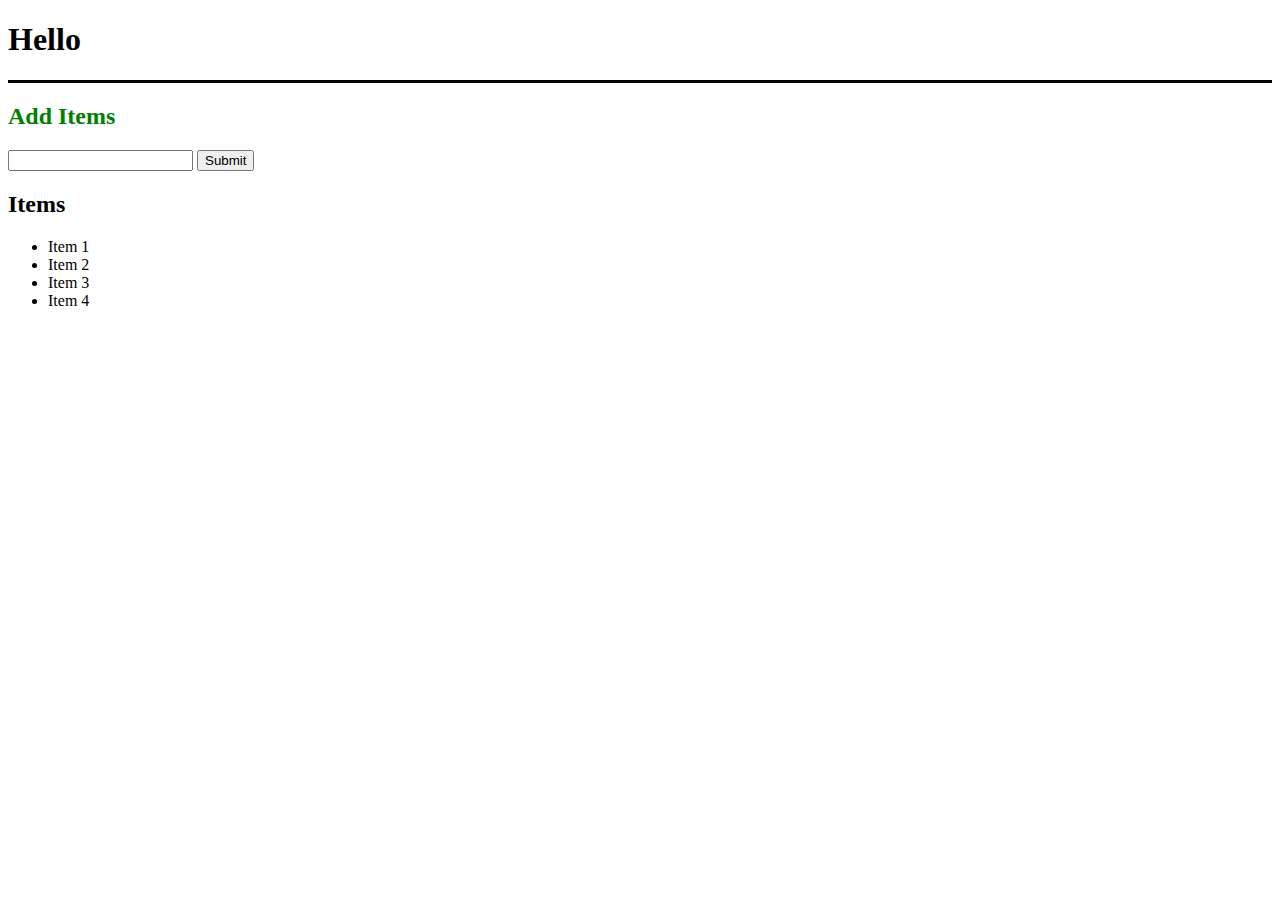
<file: index.html>
<!DOCTYPE html>
<html lang="en">
<head>
  <meta charset="UTF-8">
  <meta name="viewport" content="width=device-width, initial-scale=1.0">
  <meta http-equiv="X-UA-Compatible" content="ie=edge">
  <link rel="stylesheet" href="https://maxcdn.bootstrapcdn.com/bootstrap/4.0.0-beta/css/bootstrap.min.css" integrity="sha384-/Y6pD6FV/Vv2HJnA6t+vslU6fwYXjCFtcEpHbNJ0lyAFsXTsjBbfaDjzALeQsN6M" crossorigin="anonymous">
  <title>Item Lister</title>
</head>
<body>
  <header id="main-header" class="bg-success text-white p-4 mb-3">
    <div class="container">
      <h1 id="header-title">Item Lister <span style="display:none">123</span></h1>
    </div>
  </header>
  <div class="container">
   <div id="main" class="card card-body">
    <h2 id="title">Add Items</h2>
    <form class="form-inline mb-3">
      <input type="text" class="form-control mr-2">
      <input type="submit" class="btn btn-dark" value="Submit">
    </form>
    <h2 class="title">Items</h2>
    <ul id="items" class="list-group">
      <li class="list-group-item">Item 1</li>
      <li class="list-group-item">Item 2</li>
      <li class="list-group-item">Item 3</li>
      <li class="list-group-item">Item 4</li>
    </ul>
   </div>
  </div>


  <script src="dom.js"></script>
</body>
</html>
</file>
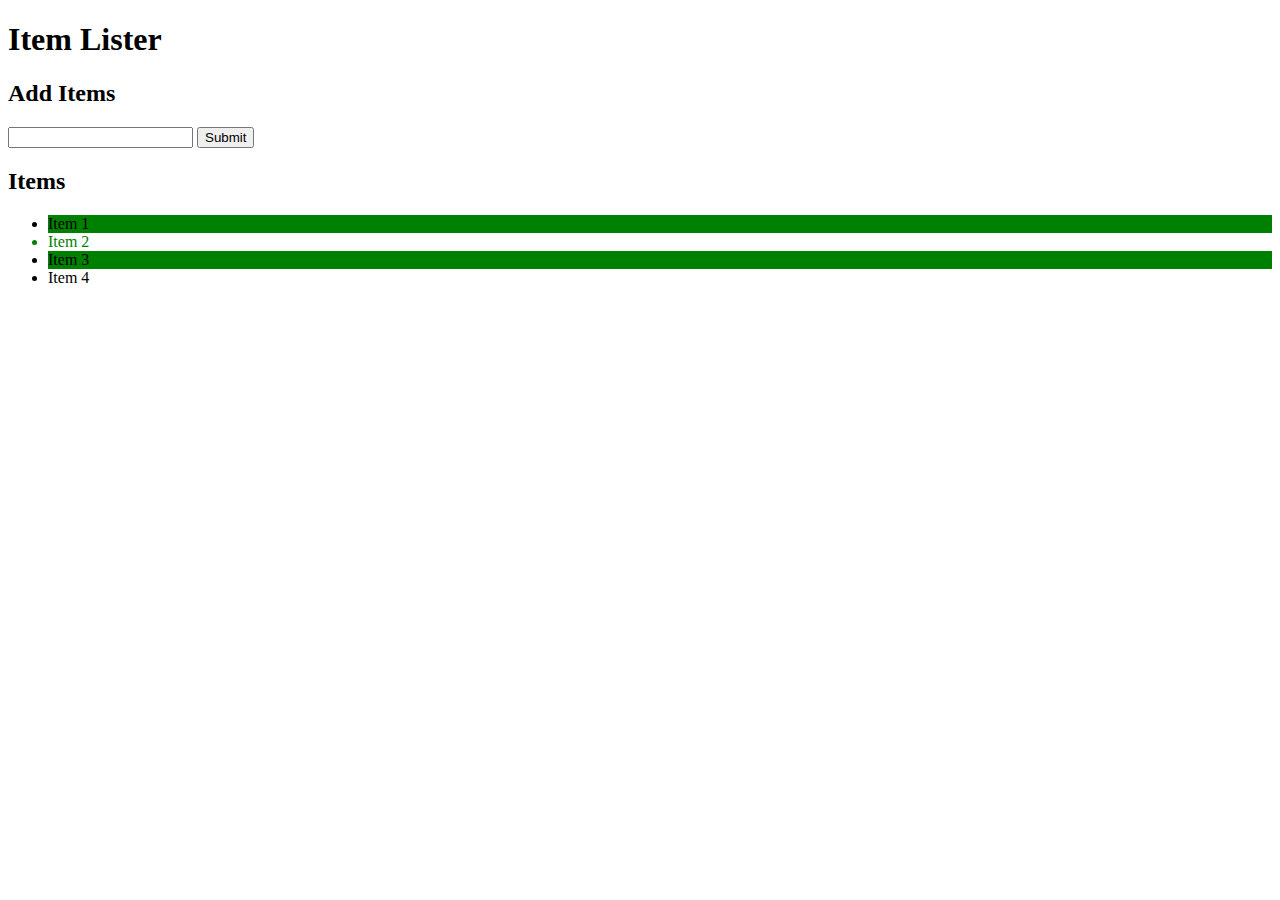
<file: Task4.html>
<!DOCTYPE html>
<html lang="en">
<head>
  <meta charset="UTF-8">
  <meta name="viewport" content="width=device-width, initial-scale=1.0">
  <meta http-equiv="X-UA-Compatible" content="ie=edge">
  <link rel="stylesheet" href="https://maxcdn.bootstrapcdn.com/bootstrap/4.0.0-beta/css/bootstrap.min.css" integrity="sha384-/Y6pD6FV/Vv2HJnA6t+vslU6fwYXjCFtcEpHbNJ0lyAFsXTsjBbfaDjzALeQsN6M" crossorigin="anonymous">
  <title>Item Lister</title>
</head>
<body>
  <header id="main-header" class="bg-success text-white p-4 mb-3">
    <div class="container">
      <h1 id="header-title">Item Lister <span style="display:none">123</span></h1>
    </div>
  </header>
  <div class="container">
   <div id="main" class="card card-body">
    <h2 class="title">Add Items</h2>
    <form class="form-inline mb-3">
      <input type="text" class="form-control mr-2">
      <input type="submit" class="btn btn-dark" value="Submit">
    </form>
    <h2 class="title">Items</h2>
    <ul id="items" class="list-group">
      <li class="list-group-item">Item 1</li>
      <li class="list-group-item">Item 2</li>
      <li class="list-group-item">Item 3</li>
      <li class="list-group-item">Item 4</li>
      <!-- Task 5 changes -->
      <!-- <li>Item 5</li> -->
    </ul>
   </div>
  </div>
<script src="Task4.js"></script>
</body>
</html>
</file>
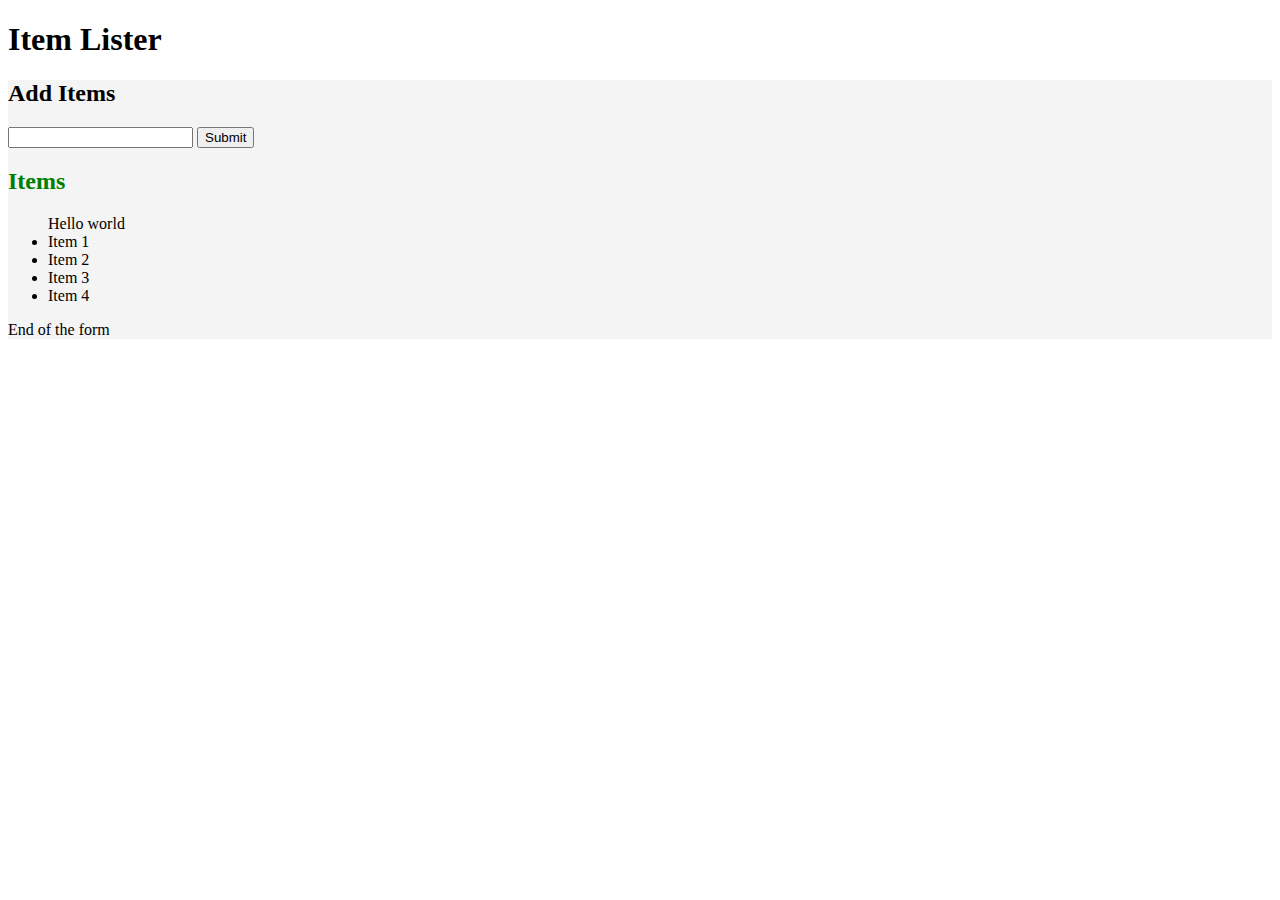
<file: Task7.html>
<!DOCTYPE html>
<html lang="en">
<head>
  <meta charset="UTF-8">
  <meta name="viewport" content="width=device-width, initial-scale=1.0">
  <meta http-equiv="X-UA-Compatible" content="ie=edge">
  <link rel="stylesheet" href="https://maxcdn.bootstrapcdn.com/bootstrap/4.0.0-beta/css/bootstrap.min.css" integrity="sha384-/Y6pD6FV/Vv2HJnA6t+vslU6fwYXjCFtcEpHbNJ0lyAFsXTsjBbfaDjzALeQsN6M" crossorigin="anonymous">
  <title>Item Lister</title>
</head>
<body>
  <header id="main-header" class="bg-success text-white p-4 mb-3">
    <div class="container">
      <h1 id="header-title">Item Lister <span style="display:none">123</span></h1>
    </div>
  </header>
  <div class="container">
   <div id="main" class="card card-body">
    <h2 class="title">Add Items</h2>
    <form class="form-inline mb-3">
      <input type="text" class="form-control mr-2">
      <input type="submit" class="btn btn-dark" value="Submit">
    </form>
    <h2 class="title">Items</h2>
    <ul id="items" class="list-group">
      <li class="list-group-item">Item 1</li>
      <li class="list-group-item">Item 2</li>
      <li class="list-group-item">Item 3</li>
      <li class="list-group-item">Item 4</li>
    </ul>
    <span>End of the form</span>
   </div>
  </div>
<script src="Task7.js"></script>
</body>
</html>
</file>
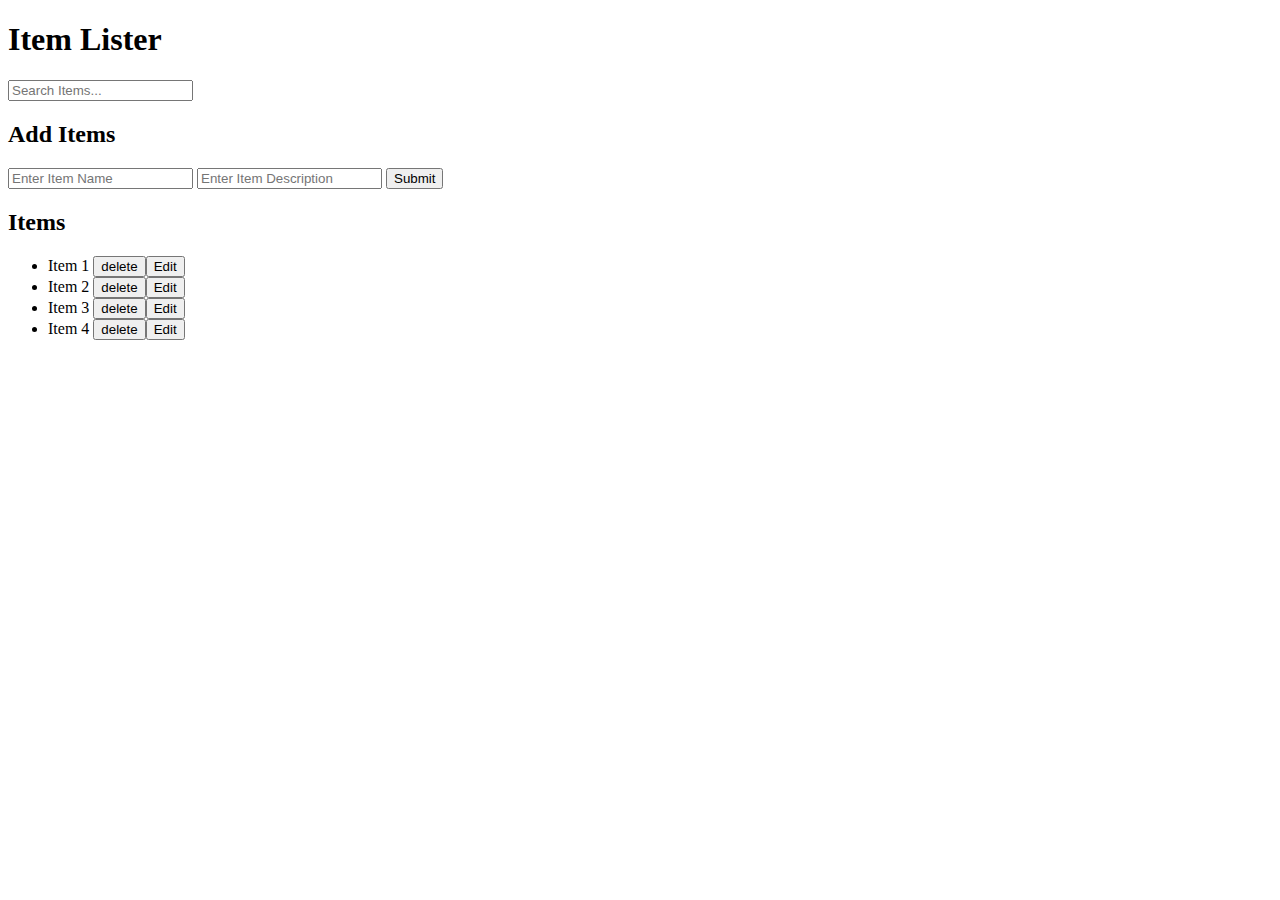
<file: Task8.html>
<!DOCTYPE html>
<html lang="en">
<head>
  <meta charset="UTF-8">
  <meta name="viewport" content="width=device-width, initial-scale=1.0">
  <meta http-equiv="X-UA-Compatible" content="ie=edge">
  <link rel="stylesheet" href="https://maxcdn.bootstrapcdn.com/bootstrap/4.0.0-beta/css/bootstrap.min.css" integrity="sha384-/Y6pD6FV/Vv2HJnA6t+vslU6fwYXjCFtcEpHbNJ0lyAFsXTsjBbfaDjzALeQsN6M" crossorigin="anonymous">
  <title>Item Lister</title>
</head>
<body>

<header id="main-header" class="bg-success text-white p-4 mb-3">
    <div class="container">
      <div class="row">
        <div class="col-md-6">
            <h1 id="header-title">Item Lister</h1>
        </div>
        <div class="col-md-6 align-self-center">
            <input type="text" class="form-control" id="filter" placeholder="Search Items...">
        </div>
      </div>
    </div>
  </header>
  <div class="container">
   <div id="main" class="card card-body">
    <h2 class="title">Add Items</h2>
    <form id="addForm" class="form-inline mb-3">
      <input type="text" class="form-control mr-2" placeholder = "Enter Item Name" id="item">
      <input type="text" class="form-control mr-2" placeholder = "Enter Item Description" id="description">
      <input type="submit" class="btn btn-dark" value="Submit">
    </form>
    <h2 class="title">Items</h2>
    <ul id="items" class="list-group">
      <li class="list-group-item">Item 1 <button class="btn btn-danger btn-sm float-right delete">delete</button><button class="btn btn-success btn-sm float-right edit">Edit</button></li>
      <li class="list-group-item">Item 2 <button class="btn btn-danger btn-sm float-right delete">delete</button><button class="btn btn-success btn-sm float-right edit">Edit</button></li>
      <li class="list-group-item">Item 3 <button class="btn btn-danger btn-sm float-right delete">delete</button><button class="btn btn-success btn-sm float-right edit">Edit</button></li>
      <li class="list-group-item">Item 4 <button class="btn btn-danger btn-sm float-right delete">delete</button><button class="btn btn-success btn-sm float-right edit">Edit</button></li>
    </ul>
   </div>
  </div>
  <script src="Task8.js"></script>
</body>
</html>
</file>
